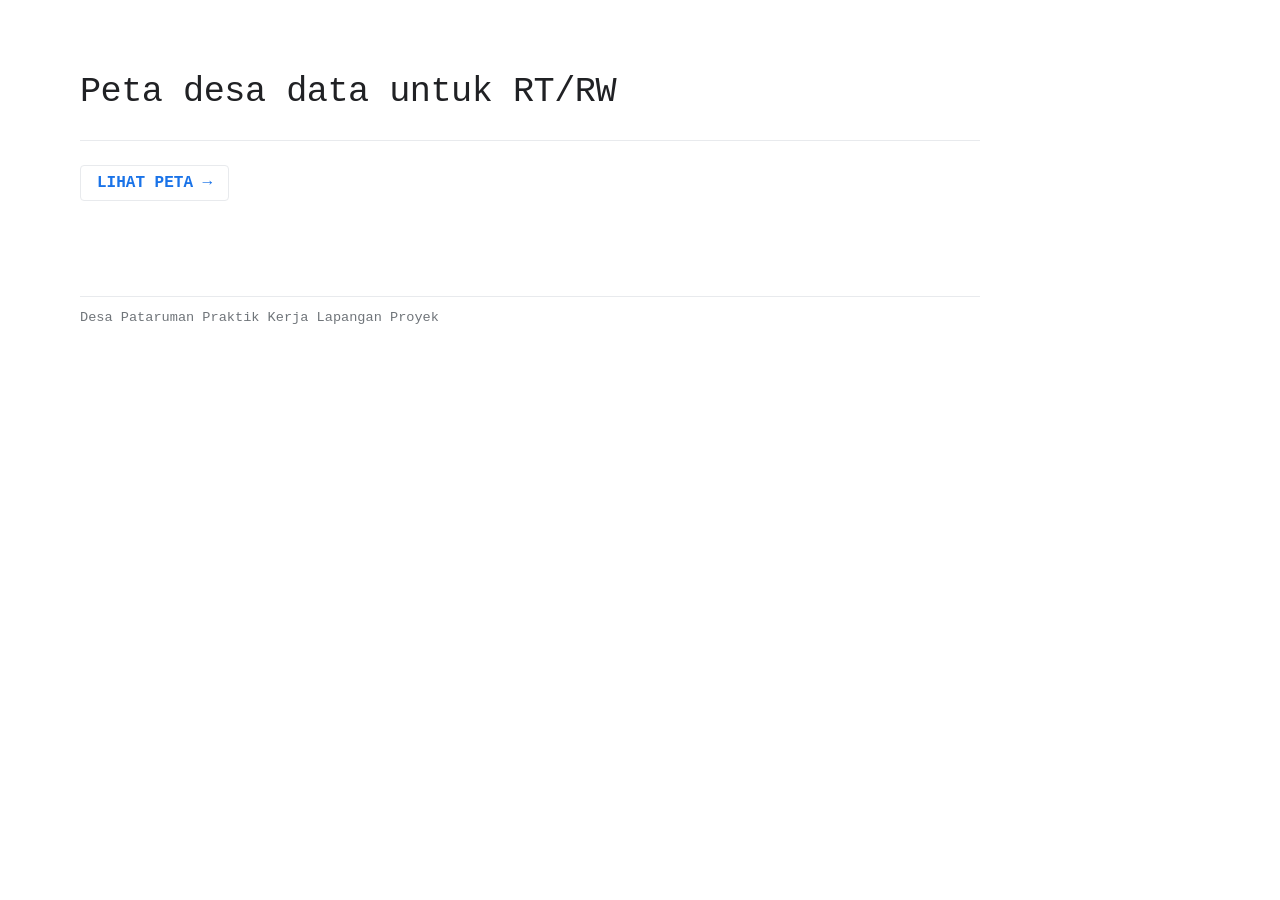
<file: index.html>
<!DOCTYPE html>
<html lang="id">
<head>
    <meta charset="UTF-8">
    <meta name="viewport" content="width=device-width, initial-scale=1.0">
    <title>Dashboard - Project Zero Style</title>
    <style>
        body {
            font-family: 'Roboto Mono', 'Courier New', Courier, monospace;
            line-height: 1.6;
            color: #3c4043;
            background-color: #ffffff;
            margin: 0;
            padding: 40px 80px;
            max-width: 900px;
        }

        h1 {
            font-size: 2.2rem;
            font-weight: 500;
            color: #202124;
            border-bottom: 1px solid #e8eaed;
            padding-bottom: 20px;
            margin-bottom: 30px;
            letter-spacing: -0.5px;
        }


        p {
            margin-top: 20px;
        }

        a {
            color: #1a73e8;
            text-decoration: none;
            font-weight: bold;
            padding: 8px 16px;
            border: 1px solid #e8eaed;
            border-radius: 4px;
            transition: background-color 0.2s, border-color 0.2s;
        }

        a:hover {
            background-color: #f8f9fa;
            border-color: #1a73e8;
            text-decoration: underline;
        }
        .meta-info {
            margin-top: 100px;
            font-size: 0.85rem;
            color: #70757a;
            border-top: 1px solid #e8eaed;
            padding-top: 10px;
        }
    </style>
</head>
<body>

    <h1>Peta desa data untuk RT/RW</h1>
    
    <p>
        <a href="peta.html">LIHAT PETA &rarr;</a>
    </p>

    <div class="meta-info">
        Desa Pataruman Praktik Kerja Lapangan Proyek
    </div>

</body>
</html>
</file>
